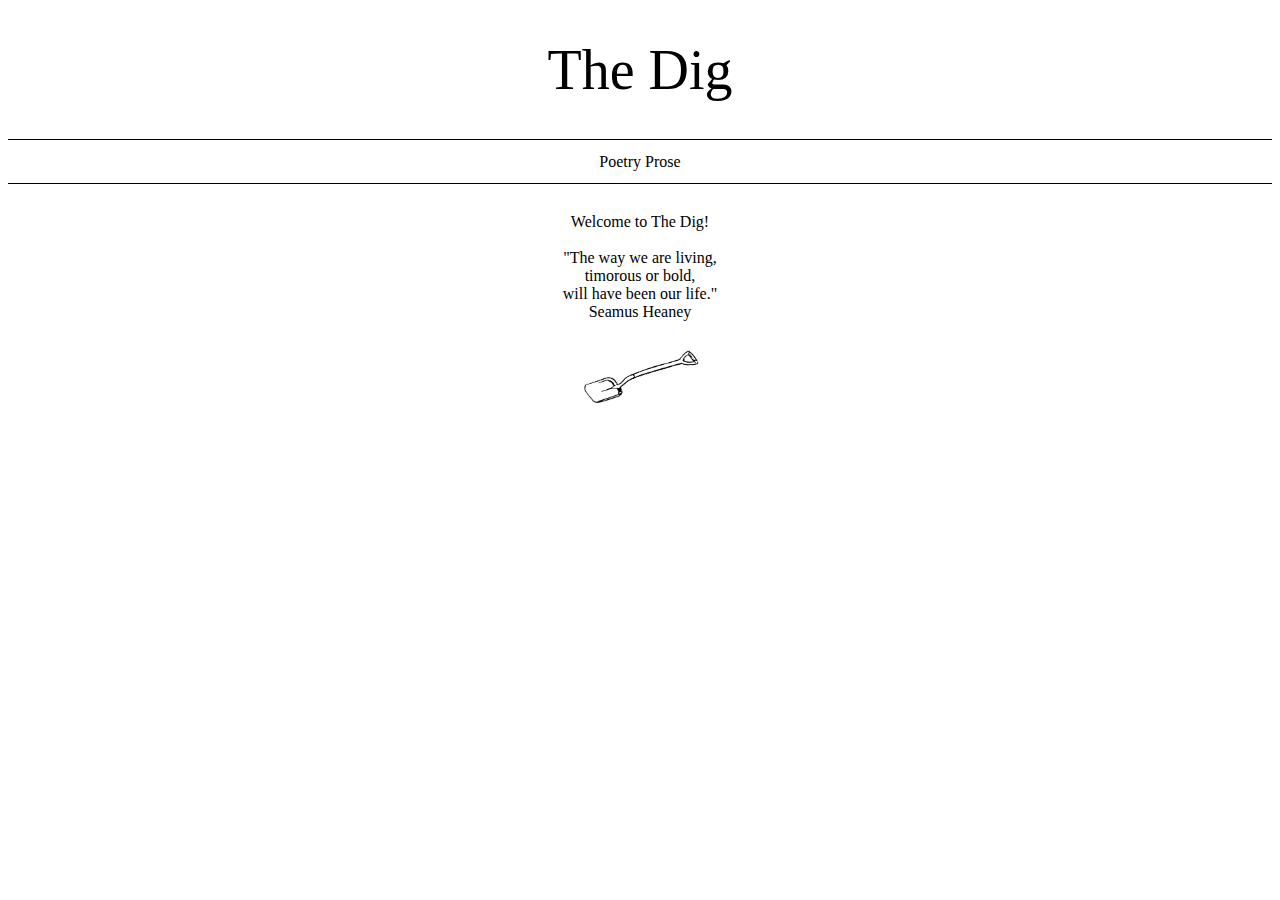
<file: index.html>
<!DOCTYPE html>
<html lang="en">

<head>

  <title>The Dig</title>
  <link rel="icon" type="image/png" href="images/logo.png" />
  <meta name="viewport" content="width=device-width, initial-scale=1, shrink-to-fit=no">
  <link rel="stylesheet" href="style.css">

</head>

<body>

  <a href="index.html"><h1>The Dig</h1></a>


  <nav>
    <a href="poetry.html">Poetry</a>
    <a href="prose.html">Prose</a>
  </nav>

  <p>
    Welcome to The Dig! <br> <br>
    "The way we are living, <br>
    timorous or bold, <br>
    will have been our life." <br>
    Seamus Heaney
  </p>

  <footer>
    <img class="logo" src="images/shovel.jpg"/>
  </footer>

</body>

</html>
</file>
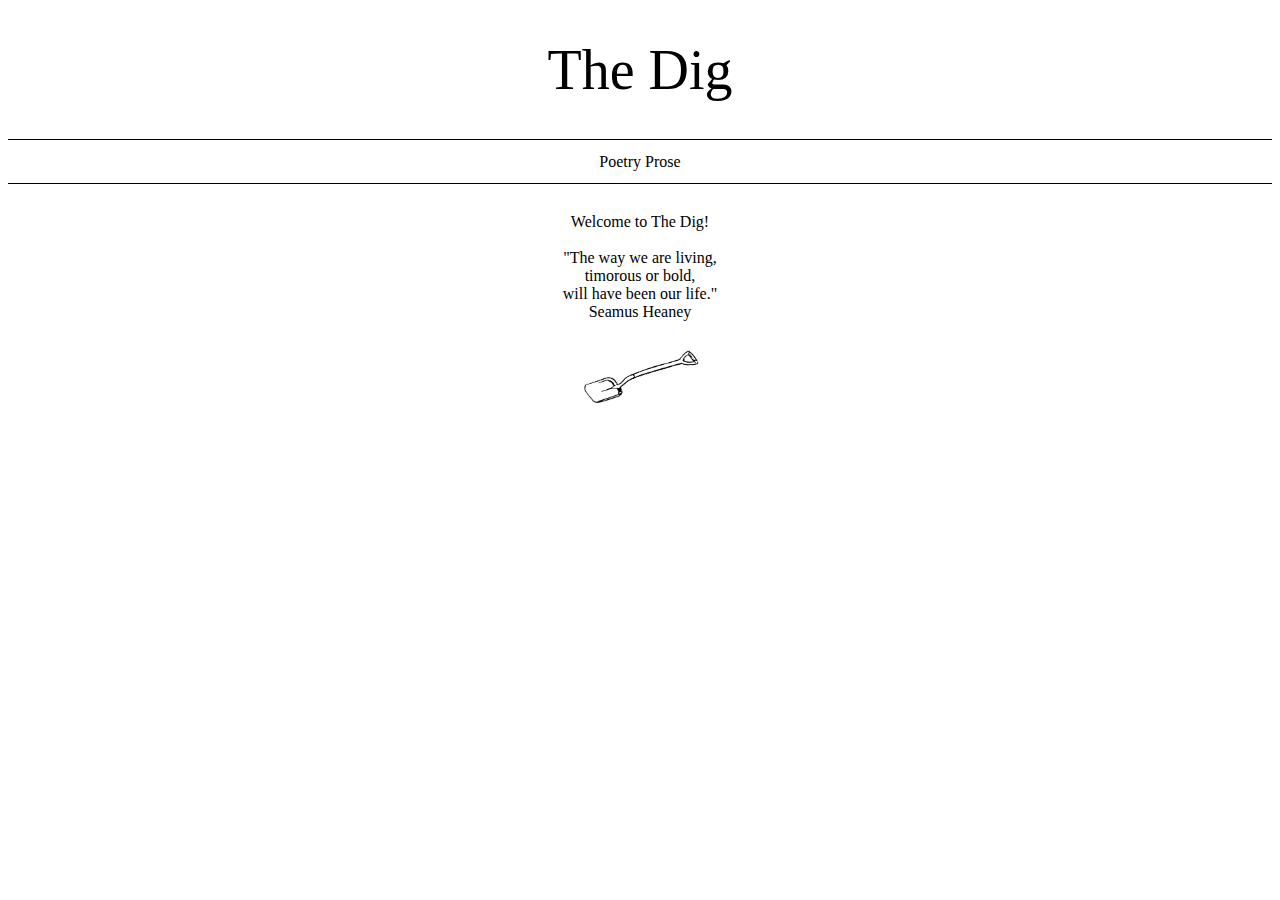
<file: poetry.html>
<!DOCTYPE html>
<html lang="en">

<head>

  <title>Poetry</title>
  <meta name="viewport" content="width=device-width, initial-scale=1, shrink-to-fit=no">
  <link rel="stylesheet" href="style.css">

</head>

<body>

  <a href="index.html"><h1>The Dig</h1></a>

  <nav>
    <a href="poetry.html">Poetry</a>
    <a href="prose.html">Prose</a>
  </nav>

  <p>
    Welcome to The Dig! <br> <br>
    "The way we are living, <br>
    timorous or bold, <br>
    will have been our life." <br>
    Seamus Heaney
  </p>

  <footer>
    <img class="logo" src="images/shovel.jpg"/>
  </footer>

</body>

</html>
</file>
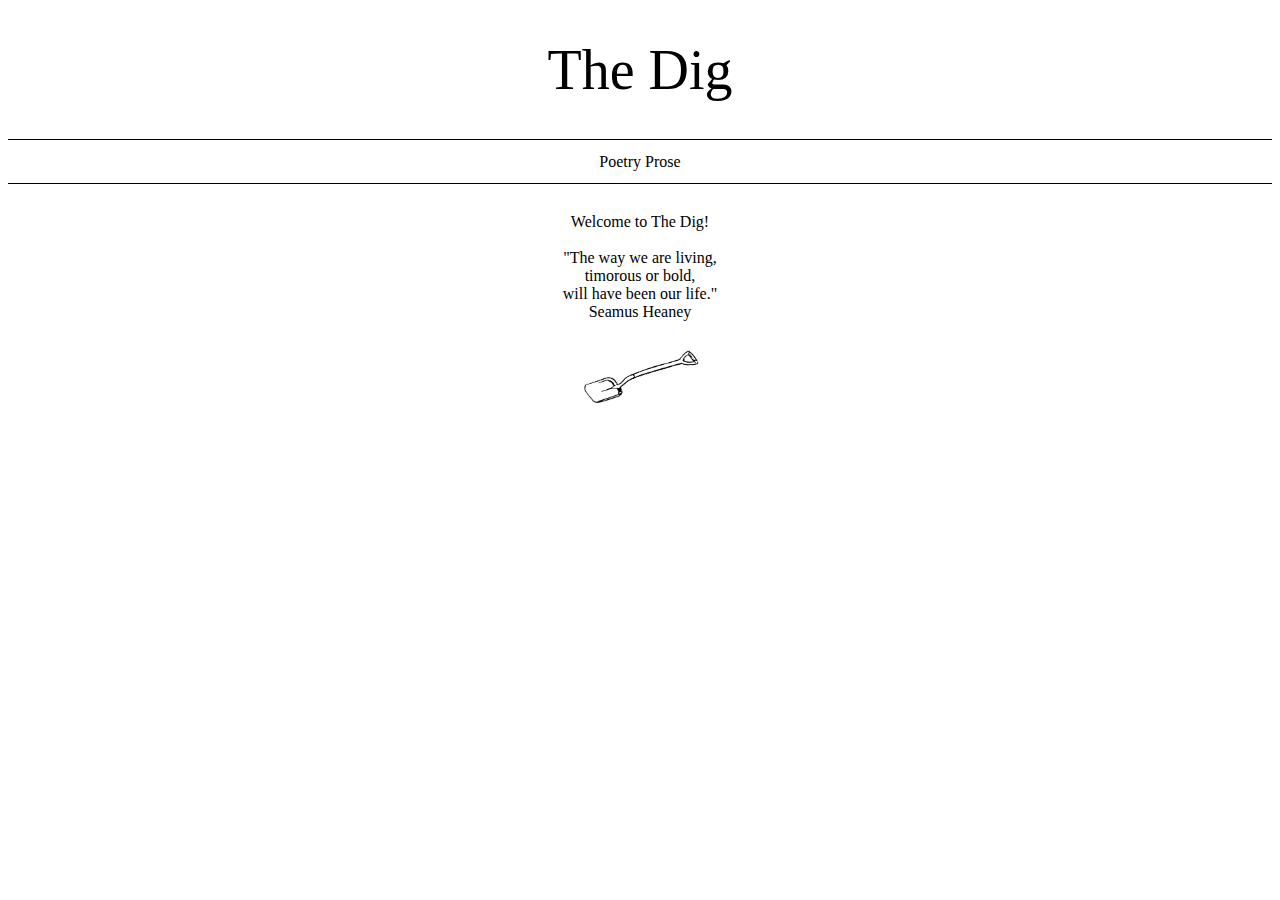
<file: prose.html>
<!DOCTYPE html>
<html lang="en">

<head>

  <title>Prose</title>
  <meta name="viewport" content="width=device-width, initial-scale=1, shrink-to-fit=no">
  <link rel="stylesheet" href="style.css">

</head>

<body>

  <a href="index.html"><h1>The Dig</h1></a>

  <nav>
    <a href="poetry.html">Poetry</a>
    <a href="prose.html">Prose</a>
  </nav>

  <p>
    Welcome to The Dig! <br> <br>
    "The way we are living, <br>
    timorous or bold, <br>
    will have been our life." <br>
    Seamus Heaney
  </p>

  <footer>
    <img class="logo" src="images/shovel.jpg"/>
  </footer>

</body>

</html>
</file>
<file: style.css>
h1 {
  text-align: center;
  font-weight: normal;
  font-size: 350%;
}

a {
  text-decoration: none;
  color: black;
}

nav {
  border-top: 1px solid black;
  border-bottom: 1px solid black;
  padding-top: 1%;
  padding-bottom: 1%;
  text-align: center;
}

p {
  padding-top: 1%;
  padding-bottom: 1%;
  text-align: center;
}

.logo {
  width: 10%;
  margin-left: 45%;
}
</file>
